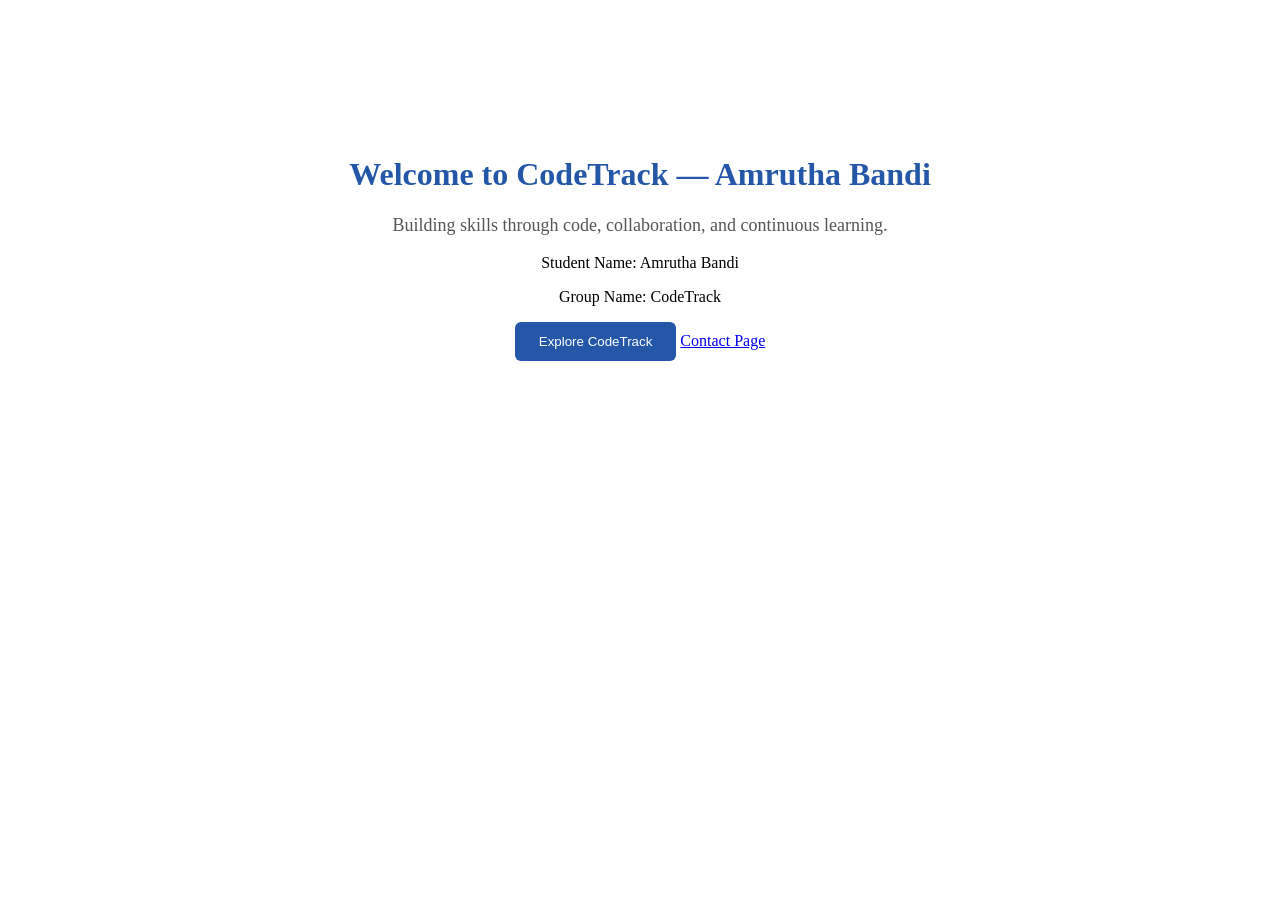
<file: index.html>
<!DOCTYPE html>
<html lang="en">
<head>
    <meta charset="UTF-8">
    <meta name="viewport" content="width=device-width, initial-scale=1.0">
    <title>CodeTrack</title>
    <link rel="stylesheet" href="style.css">
</head>
<body>
    <div class="container">
        <h1>Welcome to CodeTrack — Amrutha Bandi</h1>
        <p class="tagline">Building skills through code, collaboration, and continuous learning.
</p>
        <!-- TODO: Update the heading, tagline, and button with your Student Name and Group Name. -->
        <p>Student Name: Amrutha Bandi</p>
        <p>Group Name: CodeTrack</p>

        <button>Explore CodeTrack</button>
        <a href="contact.html">Contact Page</a>
    </div>
</body>
</html>
</file>
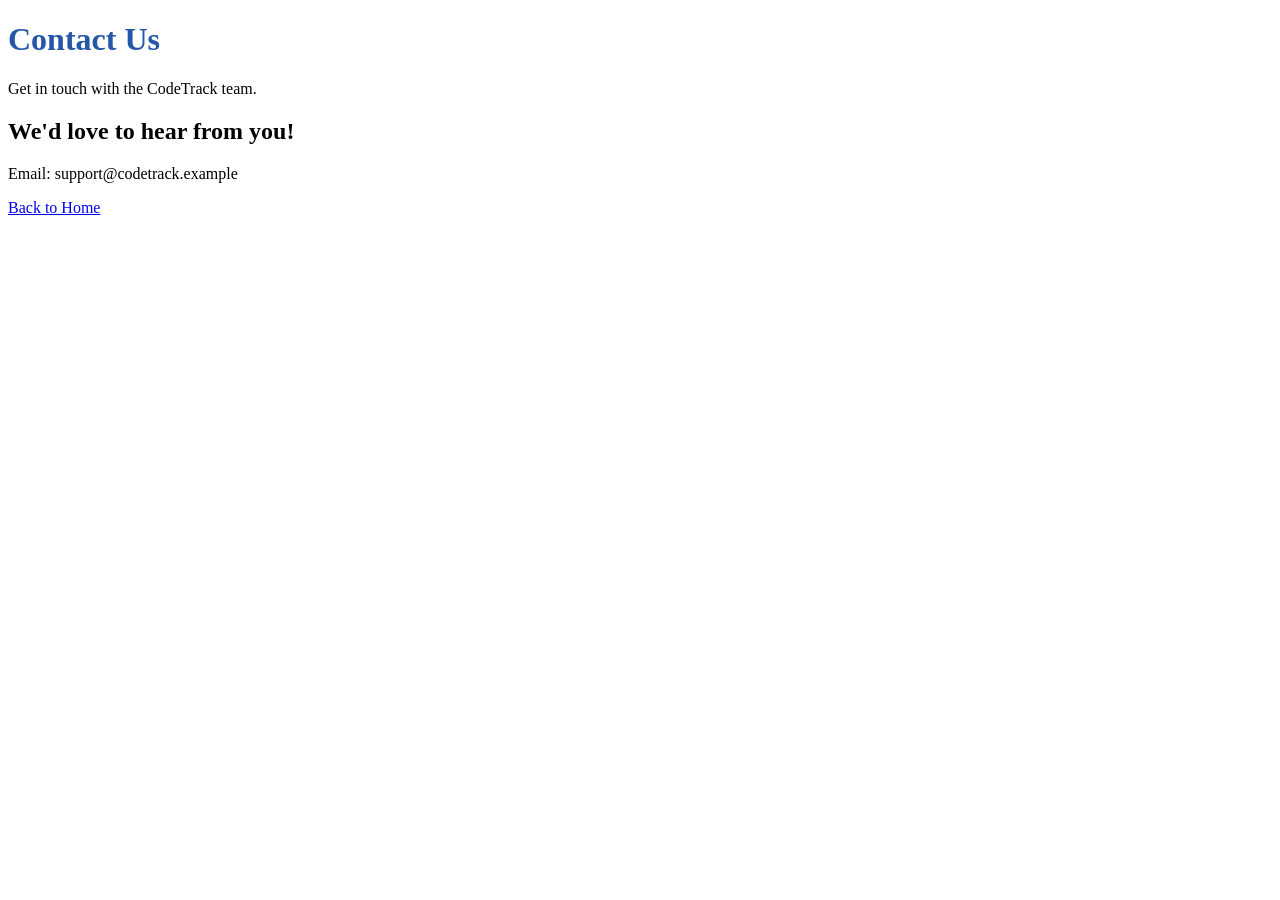
<file: contact.html>
<!DOCTYPE html>
<html lang="en">
<head>
    <meta charset="UTF-8">
    <meta name="viewport" content="width=device-width, initial-scale=1.0">
    <title>Contact | CodeTrack</title>
    <link rel="stylesheet" href="style.css">
</head>
<body>
    <header>
        <h1>Contact Us</h1>
        <p>Get in touch with the CodeTrack team.</p>
    </header>

    <main>
        <h2>We'd love to hear from you!</h2>
        <p>Email: support@codetrack.example</p>
        <a href="index.html">Back to Home</a>
    </main>
</body>
</html>
</file>
<file: style.css>
```css
body {
    margin: 0;
    font-family: Arial, sans-serif;
    background-color: #f4f7fb;
    color: #222;
}

.container {
    max-width: 700px;
    margin: 100px auto;
    padding: 35px;
    text-align: center;
    background-color: white;
    border-radius: 12px;
}

h1 {
    color: #2457a7;
}

.tagline {
    color: #555;
    font-size: 18px;
}

button {
    padding: 12px 24px;
    background-color: #2457a7;
    color: white;
    border: none;
    border-radius: 6px;
    cursor: pointer;
}
```
</file>
